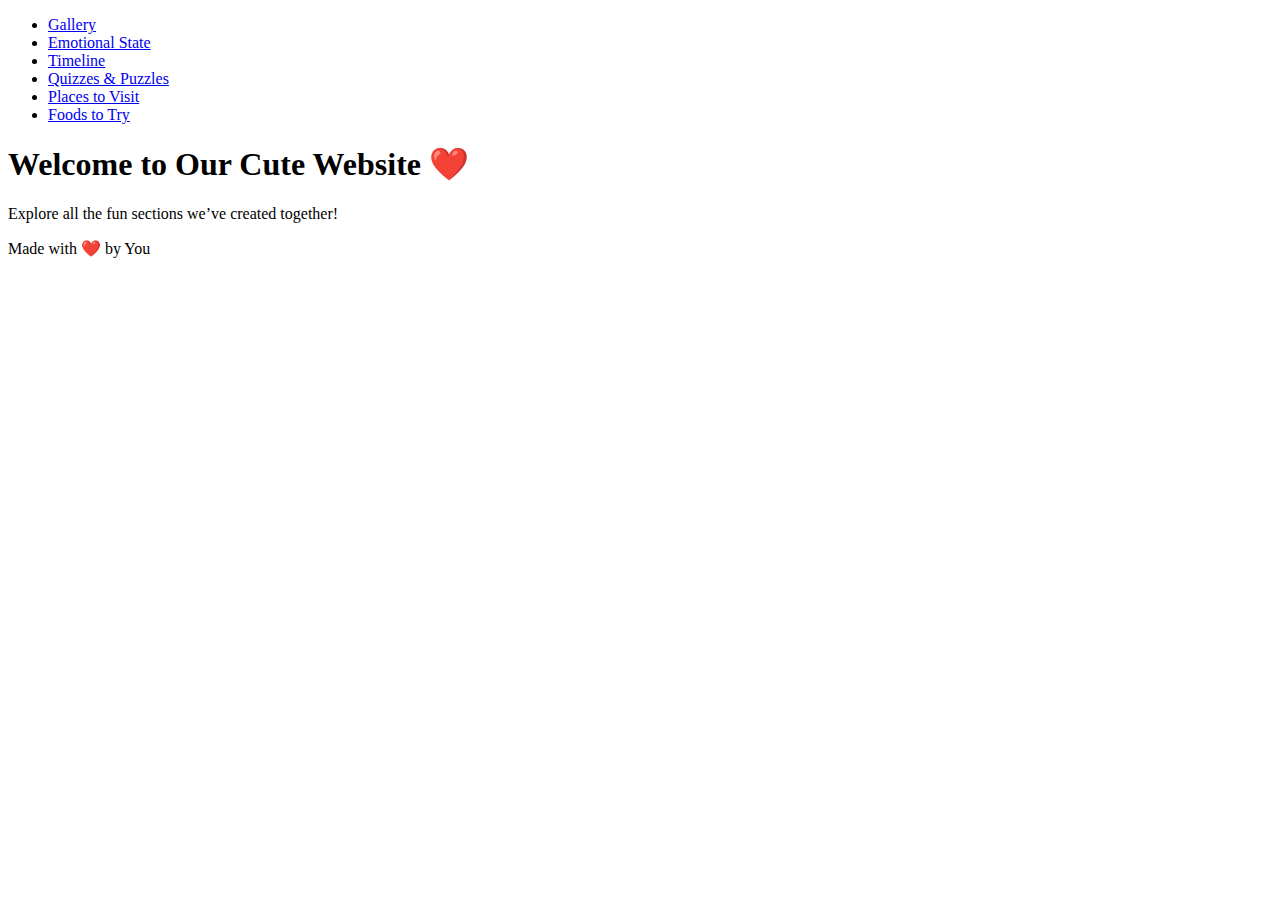
<file: index.html>
<!DOCTYPE html>
<html lang="en">
<head>
    <meta charset="UTF-8">
    <meta name="viewport" content="width=device-width, initial-scale=1.0">
    <title>Our Cute Website</title>
    <link rel="stylesheet" href="styles.css">
    <link href="https://fonts.googleapis.com/css2?family=Poppins:wght@300;500;700&display=swap" rel="stylesheet">
</head>
<body>
    <!-- Navigation Bar -->
    <header>
        <nav>
            <ul>
                <li><a href="gallery.html">Gallery</a></li>
                <li><a href="emotional_state.html">Emotional State</a></li>
                <li><a href="timeline.html">Timeline</a></li>
                <li><a href="quizzes_puzzles.html">Quizzes & Puzzles</a></li>
                <li><a href="places_to_visit.html">Places to Visit</a></li>
                <li><a href="foods_to_try.html">Foods to Try</a></li>
            </ul>
        </nav>
    </header>

    <!-- Main Section -->
    <main>
        <h1>Welcome to Our Cute Website ❤️</h1>
        <p>Explore all the fun sections we’ve created together!</p>
    </main>
    
    <footer>
        <p>Made with ❤️ by You</p>
    </footer>

    <script src="scripts.js"></script>
</body>
</html>
</file>
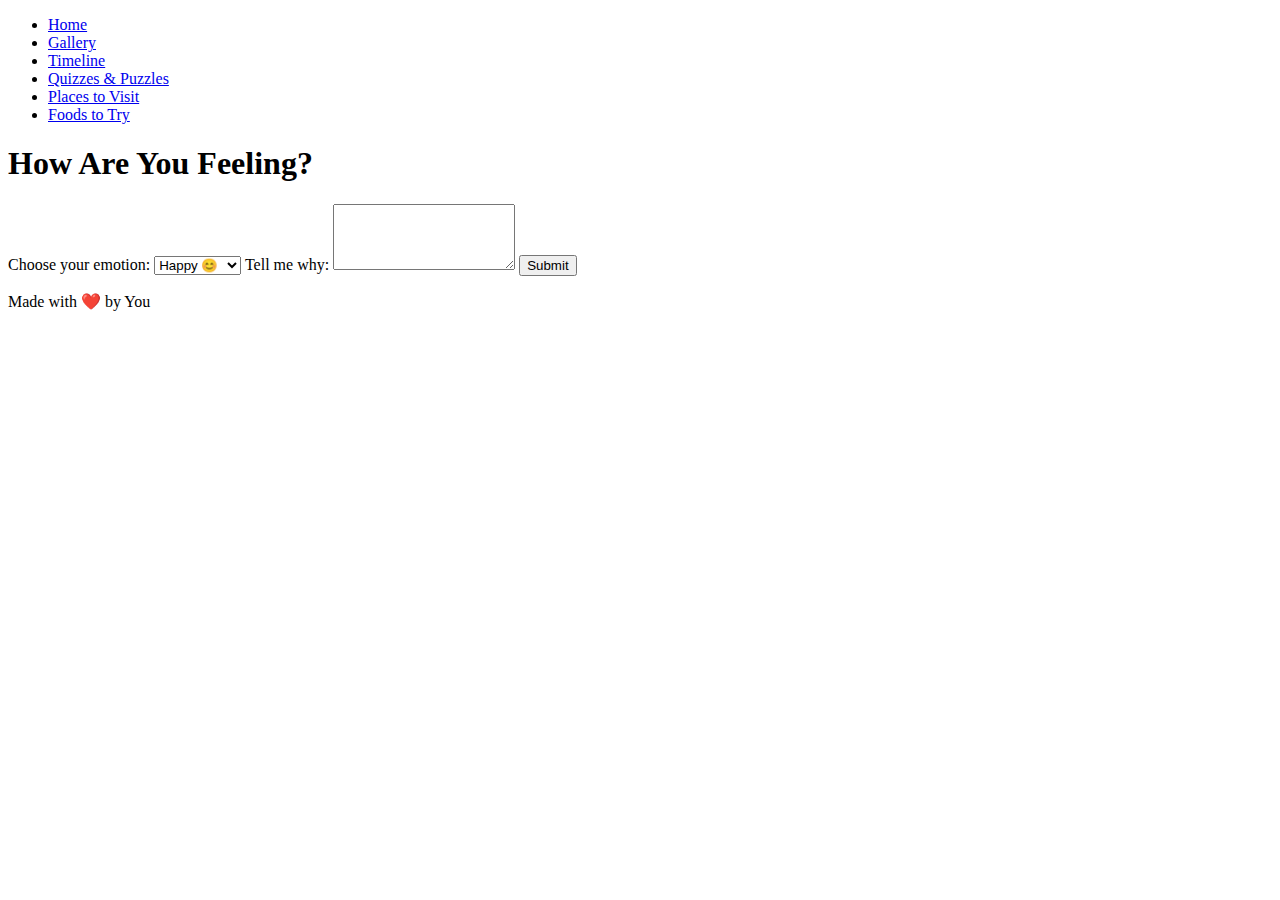
<file: emotional_state.html>
<!DOCTYPE html>
<html lang="en">
<head>
    <meta charset="UTF-8">
    <meta name="viewport" content="width=device-width, initial-scale=1.0">
    <title>Emotional State</title>
    <link rel="stylesheet" href="styles.css">
</head>
<body>
    <!-- Header -->
    <header>
        <nav>
            <ul>
                <li><a href="index.html">Home</a></li>
                <li><a href="gallery.html">Gallery</a></li>
                <li><a href="timeline.html">Timeline</a></li>
                <li><a href="quizzes_puzzles.html">Quizzes & Puzzles</a></li>
                <li><a href="places_to_visit.html">Places to Visit</a></li>
                <li><a href="foods_to_try.html">Foods to Try</a></li>
            </ul>
        </nav>
    </header>

    <!-- Emotional State Form -->
    <main>
        <h1>How Are You Feeling?</h1>
        <form id="emotionalForm">
            <label for="emotion">Choose your emotion:</label>
            <select id="emotion" name="emotion" required>
                <option value="happy">Happy 😊</option>
                <option value="sad">Sad 😢</option>
                <option value="excited">Excited 🤩</option>
                <option value="angry">Angry 😡</option>
                <option value="loved">Loved ❤️</option>
            </select>

            <label for="reason">Tell me why:</label>
            <textarea id="reason" name="reason" rows="4" required></textarea>

            <button type="submit">Submit</button>
        </form>
    </main>

    <!-- Footer -->
    <footer>
        <p>Made with ❤️ by You</p>
    </footer>

    <script src="scripts.js"></script>
</body>
</html>
</file>
<file: styles.css>
/* Gallery Page */
.gallery {
    display: flex;
    justify-content: center;
    flex-wrap: wrap;
    gap: 15px;
    margin: 20px;
}

.gallery img {
    width: 150px;
    height: 150px;
    object-fit: cover;
    border-radius: 10px;
    cursor: pointer;
    transition: transform 0.3s;
}

.gallery img:hover {
    transform: scale(1.1);
}

/* Lightbox */
#lightbox {
    display: none;
    position: fixed;
    top: 0;
    left: 0;
    width: 100%;
    height: 100%;
    background-color: rgba(0, 0, 0, 0.8);
    justify-content: center;
    align-items: center;
}

#lightbox img {
    max-width: 90%;
    max-height: 90%;
}
</file>
